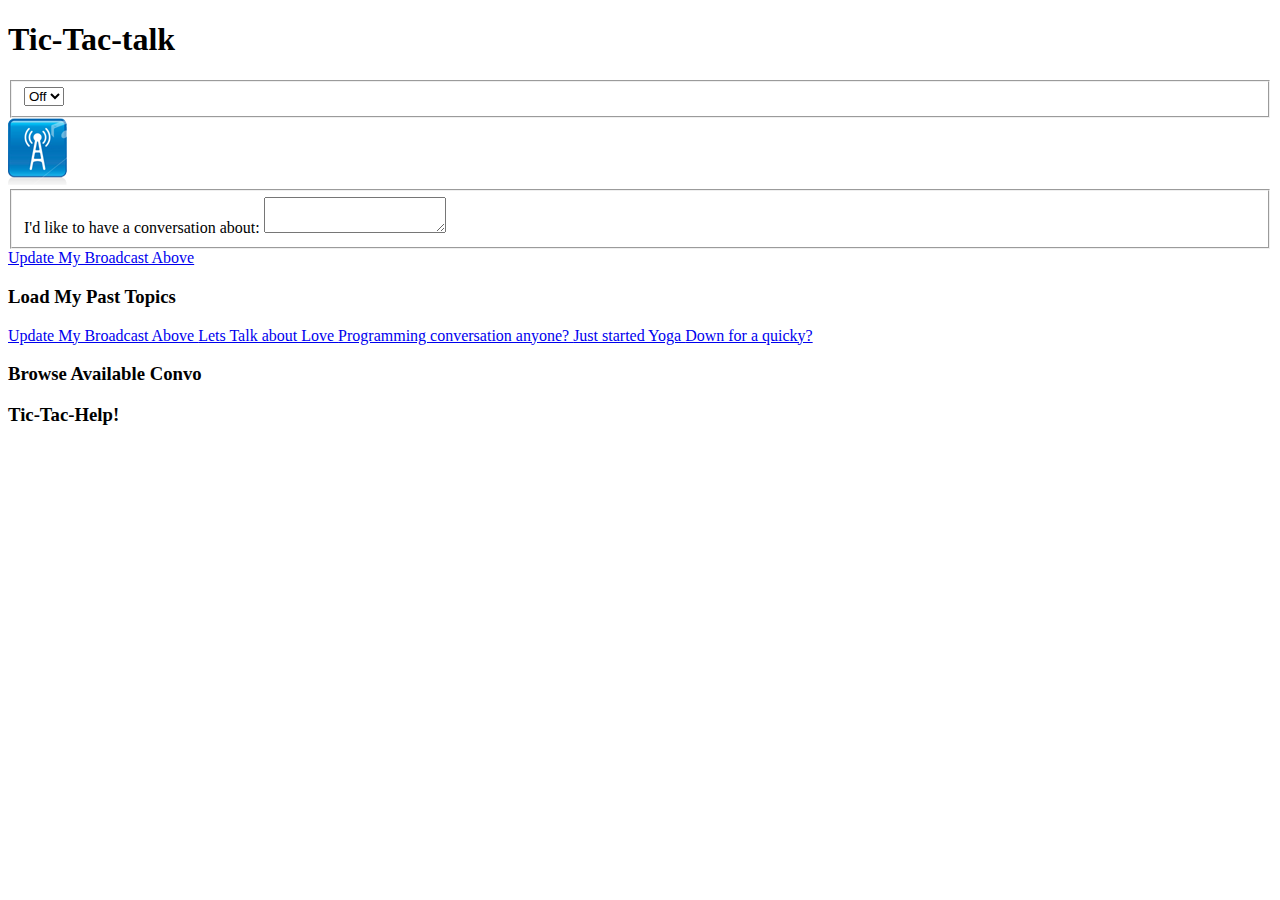
<file: mobile_website/app.html>
<!DOCTYPE html>
<html>
    <head>
        <meta charset="utf-8" />
        <meta name="viewport" content="width=device-width, initial-scale=1" />
        <meta name="apple-mobile-web-app-capable" content="yes" />
        <meta name="apple-mobile-web-app-status-bar-style" content="black" />
        <title>
        </title>
        <link rel="stylesheet" href="https://ajax.aspnetcdn.com/ajax/jquery.mobile/1.2.0/jquery.mobile-1.2.0.min.css" />
        <link rel="stylesheet" href="my.css" />
        <script src="https://ajax.googleapis.com/ajax/libs/jquery/1.7.2/jquery.min.js">
        </script>
        <script src="https://ajax.aspnetcdn.com/ajax/jquery.mobile/1.2.0/jquery.mobile-1.2.0.min.js">
        </script>
        <script src="my.js">
        </script>
        <!-- User-generated css -->
        <style>
        </style>
        <!-- User-generated js -->
        <script>
            try {

    $(function() {

    });

  } catch (error) {
    console.error("Your javascript has an error: " + error);
  }
        </script>
    </head>
    <body>
        <!-- Home -->
        <div data-role="page" id="page1">
            <div data-theme="a" data-role="header">
                <h1>
                    Tic-Tac-talk
                </h1>
            </div>
            <div data-role="content">
                <form action="">
                    <div class="ui-grid-a">
                        <div class="ui-block-a">

                            <div data-role="fieldcontain">
                               
                                <fieldset data-role="controlgroup">
                                    <label for="toggleswitch1">
                                    </label>
                                    <select name="toggleswitch1" id="toggleswitch1" data-theme="" data-role="slider">
                                        <option value="off">
                                            Off
                                        </option>
                                        <option value="on">
                                            On
                                        </option>
                                    </select>
                                </fieldset>
                            </div>
                        </div>
                        <div class="ui-block-b">
                            <img src="img/on_broadcast.png">
                            
                        </div>
                    </div>
                </form>
                <div data-role="fieldcontain">
                    <fieldset data-role="controlgroup">
                        <label for="textarea3">
                            I'd like to have a conversation about:
                        </label>
                        <textarea name="" id="textarea3" placeholder="">
                        </textarea>
                    </fieldset>
                </div>
                <a data-role="button" href="#page1">
                    Update My Broadcast Above
                </a>
                <div data-role="collapsible-set">
                    <div data-role="collapsible">
                        <h3>
                            Load My Past Topics
                        </h3>
                          <a data-role="button" href="#page1">
                    Update My Broadcast Above
                </a>
                  <a data-role="button" href="#page1">
                    Lets Talk about Love
                </a>
                  <a data-role="button" href="#page1">
                    Programming conversation anyone?
                </a>
                  <a data-role="button" href="#page1">
                    Just started Yoga
                </a>
                  <a data-role="button" href="#page1">
                    Down for a quicky?
                </a>

                    </div>
                    <div data-role="collapsible">
                        <h3>
                            Browse Available Convo
                        </h3>
                    </div>
                    <div data-role="collapsible">
                        <h3>
                            Tic-Tac-Help!
                        </h3>
                    </div>
                </div>
            </div>
        </div>
    </body>
</html>
</file>
<file: mobile_website/my.css>
/* Put your custom CSS here */
</file>
